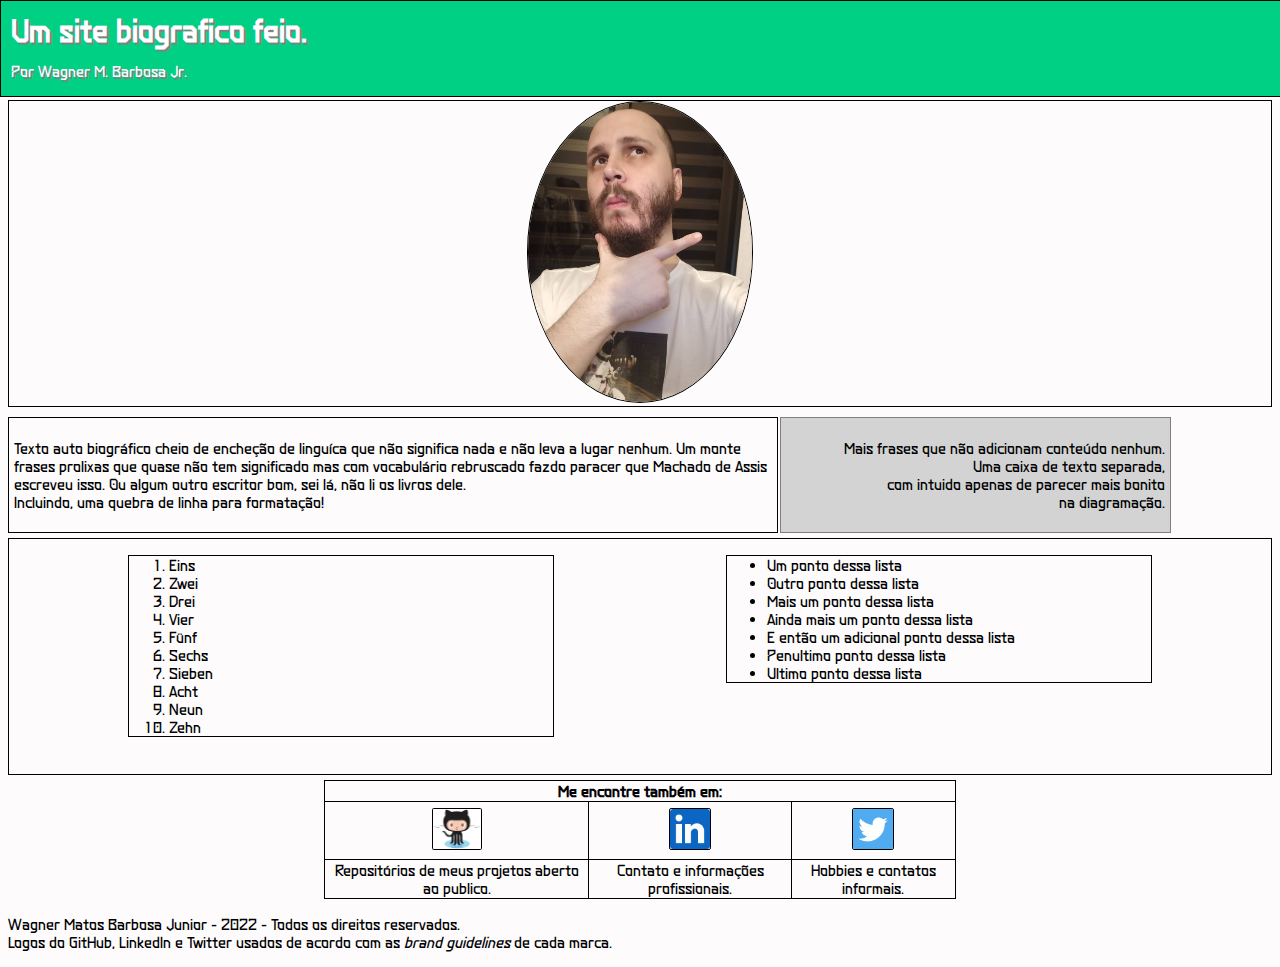
<file: index.html>
<!DOCTYPE html>
<html lang="pt-br">

<head>
    <meta charset="UTF-8">
    <title>Um site biografico feio.</title>
    <link rel="stylesheet" type="text/css" href="style.css">
</head>

<body>
    <header id="cabecalho">
        <h1 id="titulo">Um site biografico feio.</h1>
        <p>Por Wagner M. Barbosa Jr.</p>
    </header>

    <main>
        <section id="photo_section">
            <img id="minha_foto" src="wag_foto.jpg" alt="Wag foto">
        </section>

        <section id="mid_section">
            <article class="lado-esquerdo">
                <p>
                    Texto auto biográfico cheio de encheção de linguíca que não significa nada e não leva a lugar nenhum.
                     Um monte frases prolixas que quase não tem significado mas com vocabulário rebruscado fazdo paracer que Machado de
                     Assis escreveu isso. Ou algum outro escritor bom, sei lá, não li os livros dele. <br>
                    Incluindo, <span>uma quebra de linha para formatação!</span>
                </p>
            </article>

            <aside class="lado-direito">
                <p>
                    Mais frases que não adicionam conteúdo nenhum.<br>
                    Uma caixa de texto separada,<br>
                    com intuido apenas de parecer mais bonito<br>
                    na diagramação.
                </p>
            </aside>


        </section>

        <section class="licoes">
            <ol id="licoes_aprendidas">
                <li>Eins</li>
                <li>Zwei</li>
                <li>Drei</li>
                <li>Vier</li>
                <li>Fünf</li>
                <li>Sechs</li>
                <li>Sieben</li>
                <li>Acht</li>
                <li>Neun</li>
                <li>Zehn</li>
            </ol>

            <ul id="licoes_a_aprender">
                <li>Um ponto dessa lista</li>
                <li>Outro ponto dessa lista</li>
                <li>Mais um ponto dessa lista</li>
                <li>Ainda mais um ponto dessa lista</li>
                <li>E então um adicional ponto dessa lista</li>
                <li>Penultimo ponto dessa lista</li>
                <li>Ultimo ponto dessa lista</li>
            </ul>
        </section>

        <section >
            <table id="tabela">
                <tr>
                    <th colspan="3">Me encontre também em:</th>
                </tr>
                <tr>
                    <td><a href="https://github.com/Wagner-BWG" target="_blank"><img class="botao" src="Octocat.jpg" alt="Logo do GitHub"></a></td>
                    <td><a href="https://www.linkedin.com/in/wagnermbarbosa/" target="_blank"><img class="botao" src="LinkedIn_Logo.svg.png" alt="Logo do LinkedIn"></a></td>
                    <td><a href="https://twitter.com/BadWolf_Wagner" target="_blank"><img class="botao" src="twitter.png" alt="Logo do Twitter"></a></td>
                </tr>

                <tr>
                    <td>Repositórios de meus projetos aberto ao publico.</td>
                    <td>Contato e informações profissionais.</td>
                    <td>Hobbies e contatos informais.</td>
                </tr>
            </table>
        </section>

    </main>

    <footer id="rodape">
        <nav>
            <p>Wagner Matos Barbosa Junior - 2022 - Todos os direitos reservados.
                <br>Logos do GitHub, LinkedIn e Twitter usados de acordo com as <em>brand guidelines</em> de cada marca.
            </p>
        </nav>
    </footer>
</body>
</file>
<file: style.css>
@font-face {
    font-family: Eternal_UI;
        src: url("EternalUiRegular-1Gap2.ttf") format('truetype');
}

body {
    background-color: rgb(253, 251, 251);
    font-size: 16px;
    color: rgb(0, 0, 3);
    line-height: 18px;
    font-family: Eternal_UI, sans-serif;
}

#cabecalho {
    border: 1px solid black;
    position: fixed;
    top: 0;
    left: 0;
    width: 100%;
    background-color: #00d084;
    padding-left: 10px;
    color: white;
    text-shadow: 2px 2px gray;
}

#photo_section {
    border: 1px solid black;
    margin-top: 100px;
    margin-bottom: 10px;
    text-align: center;
}

#minha_foto {
    border: 1px solid black;
    height: 300px;
    border-radius: 100%;
}

.lado-direito, .lado-esquerdo {
    border: 1px solid black;
    display: inline-block;
    padding: 5px;
    position: relative;
}

.lado-direito {
    background-color: lightgray;
    width: 30%;
    border: 1px solid gray;
    text-align: right;
    right: 8%;
    float: right;
}

.lado-esquerdo {
    border: 1px solid black;
    width: 60%;
    top: 0px;
    left: 0px;
}

#licoes_aprendidas, #licoes_a_aprender {
    border: 1px solid black;
    display: inline-block;
    width: 30%;
}

.licoes {
    border: 1px solid black;
    margin-top: 5px;
    height: 220px;
    padding-bottom: 15px;
}

#licoes_aprendidas {
    border: 1px solid black;
    position: absolute;
    left: 10%;
}

#licoes_a_aprender {
    border: 1px solid black;
    position: absolute;
    right: 10%;
}

#tabela {
    border: 1px solid black;
    border-collapse: collapse;
    margin-top: 5px;
    margin-left: 25%;
    margin-right: 25%;
    text-align: center;
}

.botao {
    border: 1px solid black;
    height: 40px;
    margin-bottom: 5px;
    margin-top: 5px;
    border-radius: 5%;
}

#tabela td, #tabela th {
    border: 1px solid black;
    text-align: center;
}
</file>
